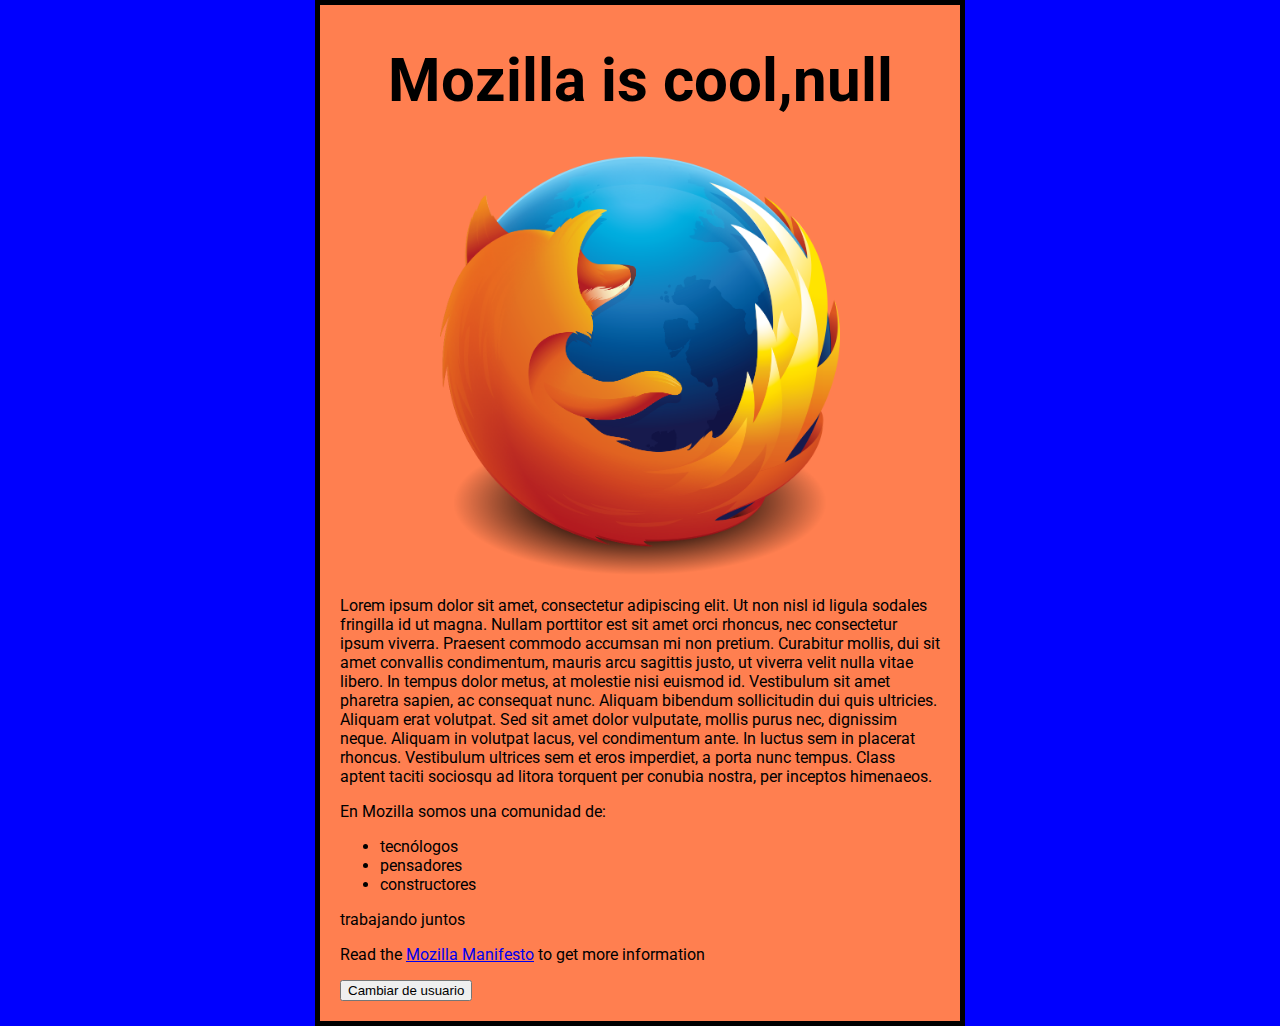
<file: index.html>
<!DOCTYPE html>
<html>
  <head>
    <meta charset="utf-8">
    <title>My test page</title>
    <link href="https://fonts.googleapis.com/css?family=Montserrat|Roboto:300i,400&display=swap" rel="stylesheet"> 
    <link href ="styles/style.css" rel="stylesheet" type = "text/css">
  </head>
  <body>
      <h1>Introducción</h1>
    <img src="images/firefox_logo.png" alt="My test image">
    <p>Lorem ipsum dolor sit amet, consectetur adipiscing elit.
         Ut non nisl id ligula sodales fringilla id ut magna. Nullam porttitor est sit amet orci rhoncus, 
         nec consectetur ipsum viverra. Praesent commodo accumsan mi non pretium. Curabitur mollis, dui sit amet convallis condimentum, mauris arcu sagittis justo, 
         ut viverra velit nulla vitae libero. In tempus dolor metus, at molestie nisi euismod id. Vestibulum sit amet pharetra sapien, ac consequat nunc. 
         Aliquam bibendum sollicitudin dui quis ultricies. Aliquam erat volutpat. Sed sit amet dolor vulputate, mollis purus nec, dignissim neque. 
         Aliquam in volutpat lacus, vel condimentum ante. In luctus sem in placerat rhoncus. Vestibulum ultrices sem et eros imperdiet, a porta nunc tempus. 
         Class aptent taciti sociosqu ad litora torquent per conubia nostra, per inceptos himenaeos. </p>
    <p>En Mozilla somos una comunidad de:</p>
    <ul>
        <li>tecnólogos</li>
        <li>pensadores</li>
        <li>constructores</li>
    </ul>
    <p>trabajando juntos</p>
    <p>Read the <a href= "https://www.mozilla.org/es-AR/about/manifesto/">Mozilla Manifesto</a> to get more information</p>
    <button>Cambiar de usuario</button>
    <script src= "scripts/main.js"></script>
  </body>
</html>
</file>
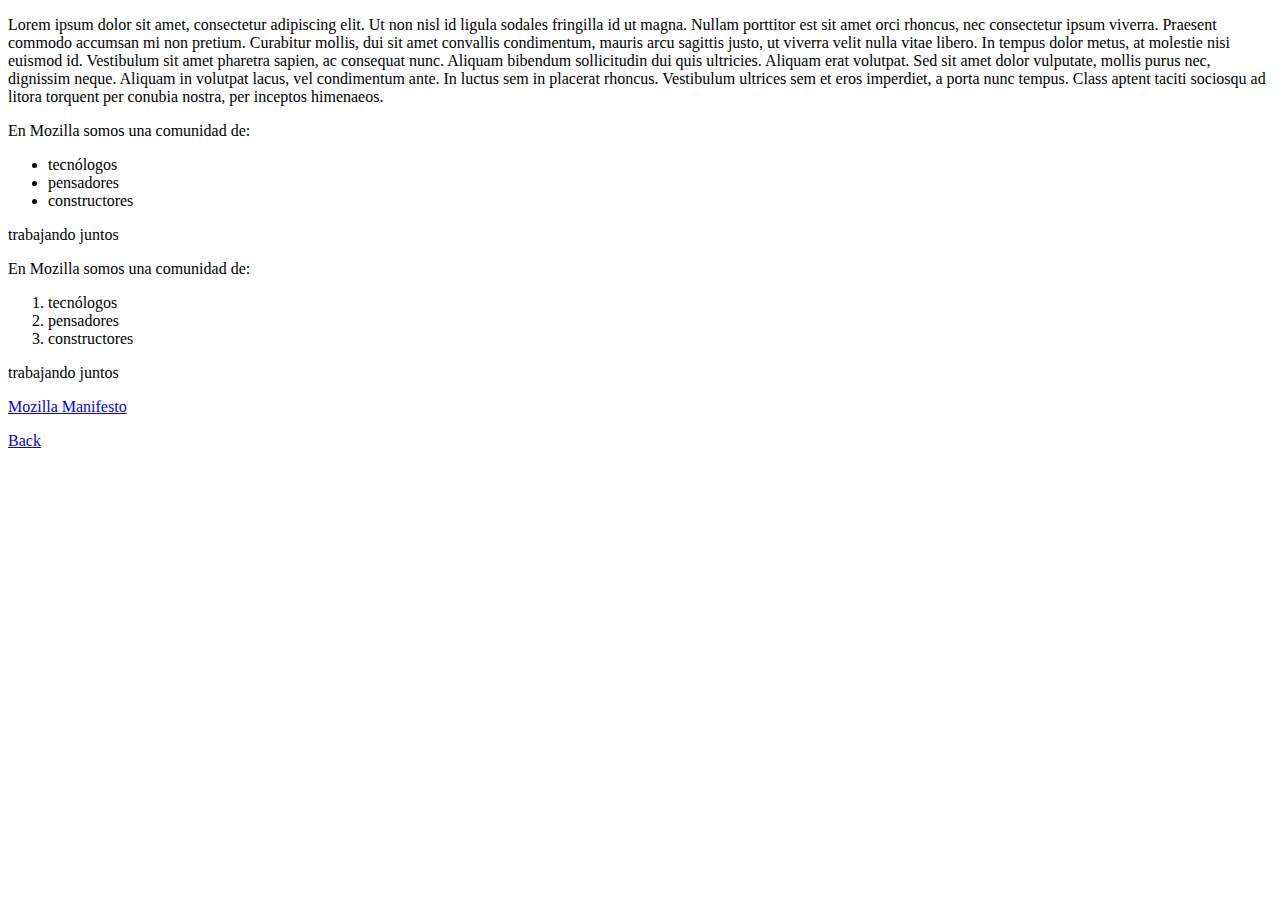
<file: site2/index.html>
<!DOCTYPE html>
<html>
  <head>
    <meta charset="utf-8">
    <title>My test page</title>
  </head>
  <body>
    <p class = "editor-note">Lorem ipsum dolor sit amet, consectetur adipiscing elit.
         Ut non nisl id ligula sodales fringilla id ut magna. Nullam porttitor est sit amet orci rhoncus, 
         nec consectetur ipsum viverra. Praesent commodo accumsan mi non pretium. Curabitur mollis, dui sit amet convallis condimentum, mauris arcu sagittis justo, 
         ut viverra velit nulla vitae libero. In tempus dolor metus, at molestie nisi euismod id. Vestibulum sit amet pharetra sapien, ac consequat nunc. 
         Aliquam bibendum sollicitudin dui quis ultricies. Aliquam erat volutpat. Sed sit amet dolor vulputate, mollis purus nec, dignissim neque. 
         Aliquam in volutpat lacus, vel condimentum ante. In luctus sem in placerat rhoncus. Vestibulum ultrices sem et eros imperdiet, a porta nunc tempus. 
         Class aptent taciti sociosqu ad litora torquent per conubia nostra, per inceptos himenaeos. </p>
    <p>En Mozilla somos una comunidad de:</p>
    <ul>
        <li>tecnólogos</li>
        <li>pensadores</li>
        <li>constructores</li>
    </ul>
    <p>trabajando juntos</p>
    <p>En Mozilla somos una comunidad de:</p>
    <ol>
        <li>tecnólogos</li>
        <li>pensadores</li>
        <li>constructores</li>
    </ol>
    <p>trabajando juntos</p>
    <p><a href= "https://www.mozilla.org/es-AR/about/manifesto/" >Mozilla Manifesto</a></p>
    <p><a href= "../index.html">Back</a></p>
  </body>
</html>
</file>
<file: styles/style.css>
p,li{
  font-family: 'Roboto', sans-serif;
}
h1{
  color: black;
  font-size: 60px;
  background-color: coral;
  text-align: center;
  font-family: 'Roboto', sans-serif;
}
html {
  background-color: blue;
}
body{
  width: 600px;
  margin: 0 auto;
  background-color: coral;
  padding: 0 20px 20px 20px;
  border: 5px solid black;
}
img{
  display: block;
  margin: 0 auto;
  width: 400px;
}
</file>
